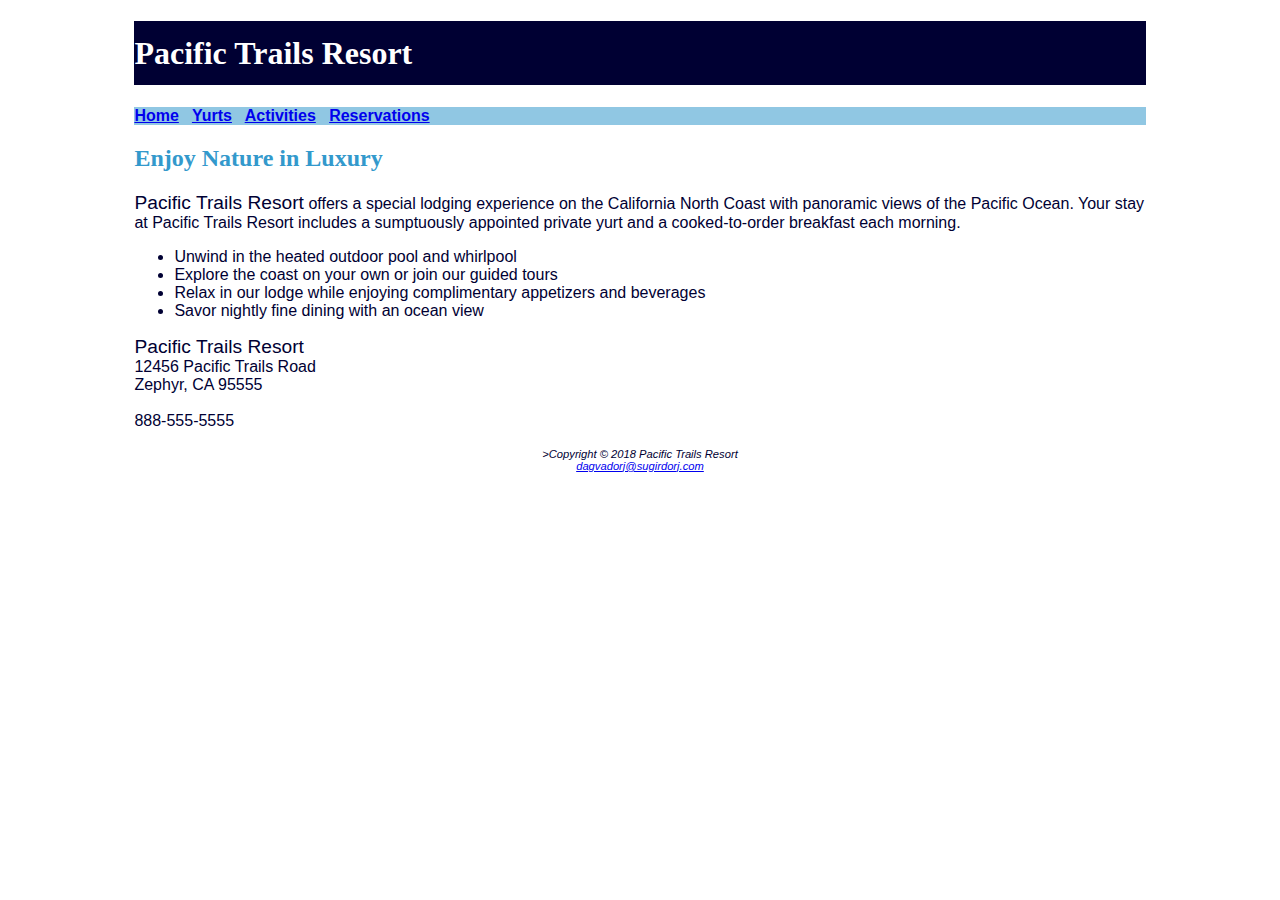
<file: index.html>
<!DOCTYPE html>
<html lang="en">
  <head>
    <title>Pacific Trails Resort</title>
    <meta charset="utf-8" />
  </head>

  <body>
    <div id="wrapper">
      <header>
        <h1>Pacific Trails Resort</h1>
        <link rel="stylesheet" href="pacific.css" />
      </header>
      <nav>
        <a href="index.html">Home</a> &nbsp;
        <a href="yurts.html">Yurts</a> &nbsp;
        <a href="activities.html">Activities</a> &nbsp;
        <a href="reservations.html">Reservations</a>
      </nav>
      <main>
        <h2>Enjoy Nature in Luxury</h2>
        <p>
          <span class="resort">Pacific Trails Resort</span> offers a special
          lodging experience on the California North Coast with panoramic views
          of the Pacific Ocean. Your stay at Pacific Trails Resort includes a
          sumptuously appointed private yurt and a cooked-to-order breakfast
          each morning.
        </p>
        <ul>
          <li>Unwind in the heated outdoor pool and whirlpool</li>
          <li>Explore the coast on your own or join our guided tours</li>
          <li>
            Relax in our lodge while enjoying complimentary appetizers and
            beverages
          </li>
          <li>Savor nightly fine dining with an ocean view</li>
        </ul>
        <div>
          <span class="resort">Pacific Trails Resort</span><br />
          12456 Pacific Trails Road<br />
          Zephyr, CA 95555<br /><br />
          888-555-5555 <br /><br />
        </div>
      </main>
      <footer>
        >Copyright &copy; 2018 Pacific Trails Resort<br />
        <a href="mailto:dagvadorj@sugirdorj.com">dagvadorj@sugirdorj.com</a>
      </footer>
    </div>
  </body>
</html>
</file>
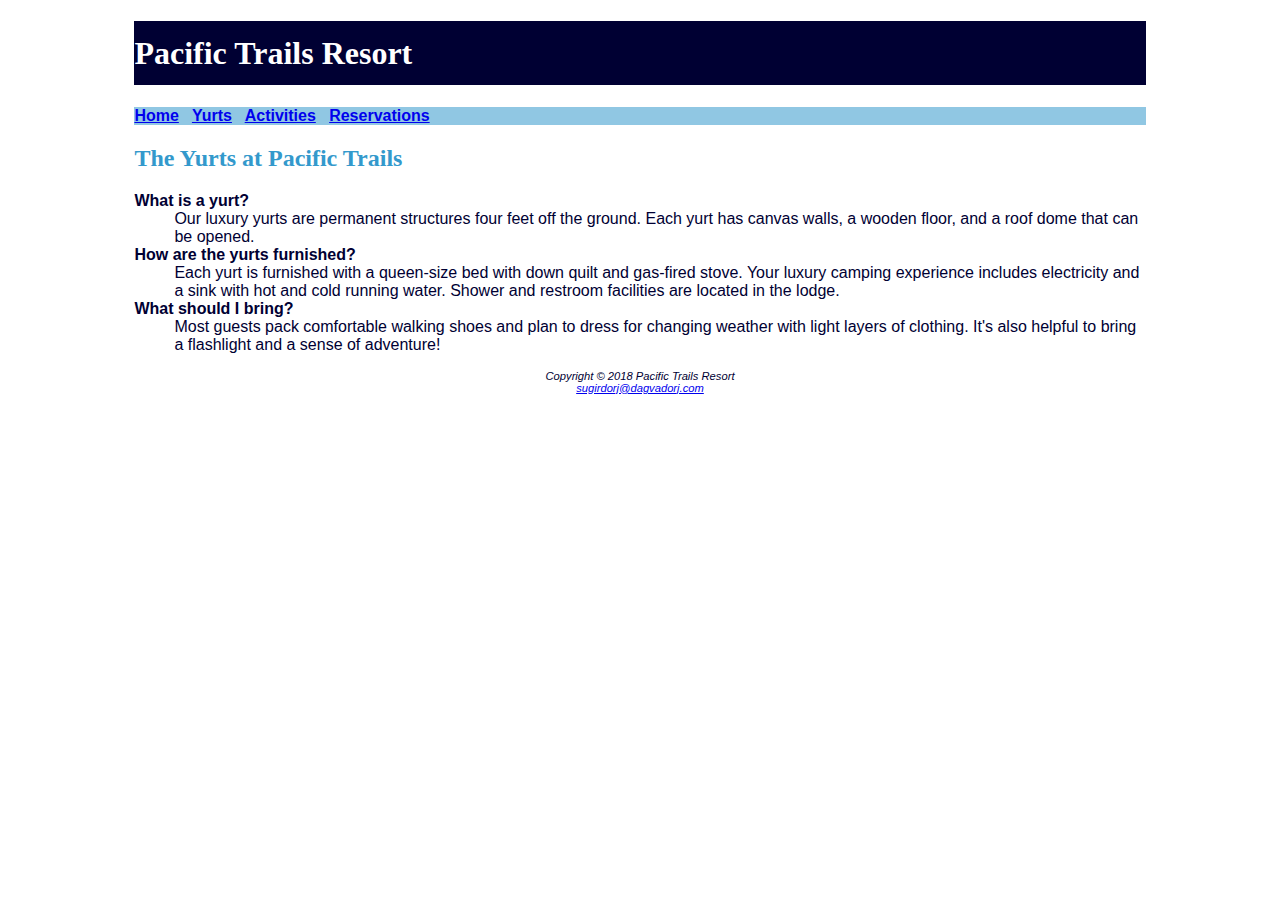
<file: yurts.html>
<!DOCTYPE html>
<html lang="en">
  <head>
    <title>Pacific Trails Resort :: Yurts</title>
    <meta charset="utf-8" />
  </head>

  <body>
    <div id="wrapper">
      <header>
        <h1>Pacific Trails Resort</h1>
        <link rel="stylesheet" href="pacific.css" />
      </header>
      <nav>
        <b>
          <a href="index.html">Home</a> &nbsp;
          <a href="yurts.html">Yurts</a> &nbsp;
          <a href="activities.html">Activities</a> &nbsp;
          <a href="reservations.html">Reservations</a>
        </b>
      </nav>
      <main>
        <h2>The Yurts at Pacific Trails</h2>
        <dl>
          <dt>What is a yurt?</dt>
          <dd>
            Our luxury yurts are permanent structures four feet off the ground.
            Each yurt has canvas walls, a wooden floor, and a roof dome that can
            be opened.
          </dd>
          <dt>How are the yurts furnished?</dt>
          <dd>
            Each yurt is furnished with a queen-size bed with down quilt and
            gas-fired stove. Your luxury camping experience includes electricity
            and a sink with hot and cold running water. Shower and restroom
            facilities are located in the lodge.
          </dd>
          <dt><strong>What should I bring?</strong></dt>
          <dd>
            Most guests pack comfortable walking shoes and plan to dress for
            changing weather with light layers of clothing. It&#39;s also
            helpful to bring a flashlight and a sense of adventure!
          </dd>
        </dl>
      </main>
      <footer>
        Copyright &copy; 2018 Pacific Trails Resort<br />
        <a href="mailto:dagvadorj@sugirdorj.com">sugirdorj@dagvadorj.com</a>
      </footer>
    </div>
  </body>
</html>
</file>
<file: pacific.css>
body {
  background-color: #ffffff;
  color: #000033;
  font-family: Verdana, Arial, sans-serif;
}
header {
  background-color: #000033;
  color: #ffffff;
  font-family: Georgia, "Times New Roman", Times, serif;
}
h1 {
  line-height: 200%;
}
nav {
  font-weight: bold;
  background-color: #90c7e3;
}

h2 {
  color: #3399cc;
  font-family: Georgia, "Times New Roman", Times, serif;
}
dt {
  font-weight: bold;
  color: #000033;
}
.resort {
  font-size: 1.2em;
  color: #000033;
}
footer {
  font-size: 0.7em;
  font-style: italic;
  text-align: center;
}
#wrapper {
  width: 80%;
  margin-right: auto;
  margin-left: auto;
}
</file>
